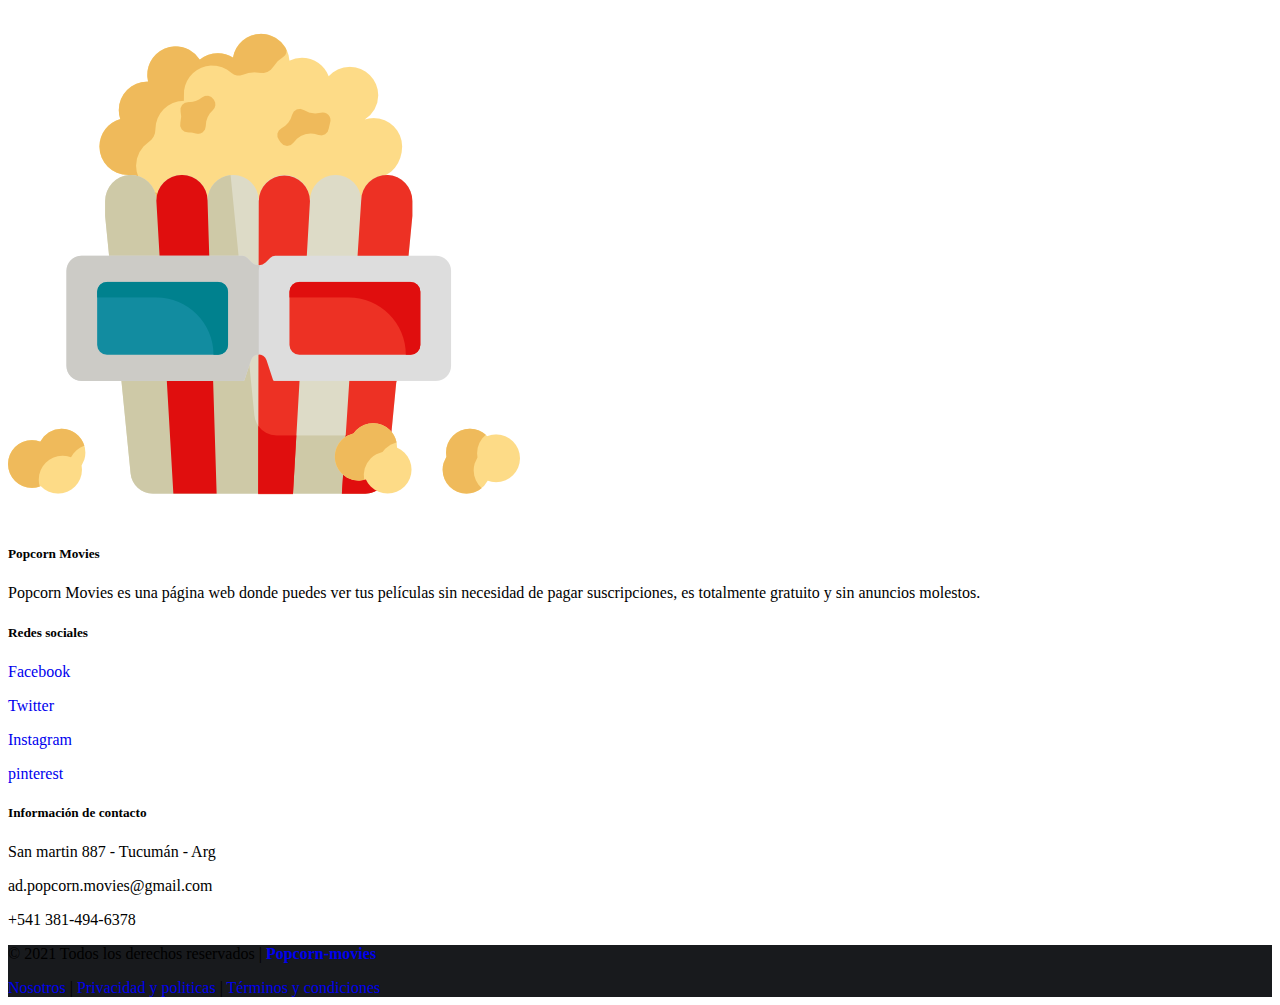
<file: footer.html>
<!DOCTYPE html>
<html lang="en">

<head>
    <meta charset="UTF-8">
    <meta http-equiv="X-UA-Compatible" content="IE=edge">
    <meta name="viewport" content="width=device-width, initial-scale=1.0">
    <link rel="stylesheet" href="css/style-footer.css">

</head>

<body>

    <footer class="bg-dark text-white pt-5 ">

        <div class="container text-center text-md-left">

            <div class="row text-center text-md-left">

                <div class="col-md-3 d-flex align-items-center mt-4 d-none d-sm-none d-md-block">

                    <a href="#" >
                        <img src="assets/img/popcornl2.png" class="img.logo mr-2 w-50" alt="">
                    </a>
                    <h5 class="text-uppercase mt-2 fond-weight-bold text-info style="text-decoration: none;"">Popcorn Movies</h5>
                </div>

                <div class="col-md-3 col-lg-3 col-xl-3 mx-auto mt-3">
                    
                    <p> Popcorn Movies es una página web donde puedes ver tus películas sin necesidad de pagar suscripciones, es totalmente gratuito y sin anuncios molestos. </p>
                    
                </div>

                <div class="col-md-2 col-lg-2 col-xl-2 mx-auto mt-3">
                    <h5 class="text-uppercase mb-4 fond-weight-bold text-info">Redes sociales</h5>
                    <p>
                        <a href="pagerror.html" class="text-white" style="text-decoration: none;"><i class="fab fa-facebook"></i> Facebook</a>
                    </p>
                    <p>
                        <a href="pagerror.html" class="text-white" style="text-decoration: none;"><i class="fab fa-twitter"></i> Twitter</a>
                    </p>
                    <p>
                        <a href="pagerror.html" class="text-white" style="text-decoration: none;"><i class="fab fa-instagram"></i> Instagram</a>
                    </p>
                    <p>
                        <a href="pagerror.html" class="text-white" style="text-decoration: none;"><i class="fab fa-pinterest"></i> pinterest</a>
                    </p>

                </div>

                <div class="col-md-4 col-lg-3 col-xl-3 mx-auto mt-3 pb-4">
                    <h5 class="text-uppercase mb-4 fond-weight-bold text-info">Información de contacto</h5>
                        <p>
                            <i class="fas fa-home mr-3"></i> San martin 887 - Tucumán - Arg
                        </p>
                        <p>
                            <i class="fas fa-envelope mr-3"></i> ad.popcorn.movies@gmail.com
                        </p>
                        <p>
                            <i class="fas fa-phone mr-3"></i> +541 381-494-6378
                        </p>

                </div>

            </div>
            
        </div>
        <div class="container-fluid text-center">

        <div class="row copyright-legal allign-items-center">
            <div class="col-12 col-md-6 ">
                <p>© 2021 Todos los derechos reservados | <a href="pagerror.html" style="text-decoration: none;"><strong class="text-info">Popcorn-movies</strong></a></p>
            </div>
            <div class="col-12 col-md-6 ">
                <a href="acerca_de.html" style="text-decoration: none;">Nosotros</a> | <a href="pagerror.html" style="text-decoration: none;">Privacidad y politicas</a> | <a href="pagerror.html" style="text-decoration: none;">Términos
                    y condiciones</a>
            </div>
        </div>
    </div>
    </footer>
</body>

</html>
</file>
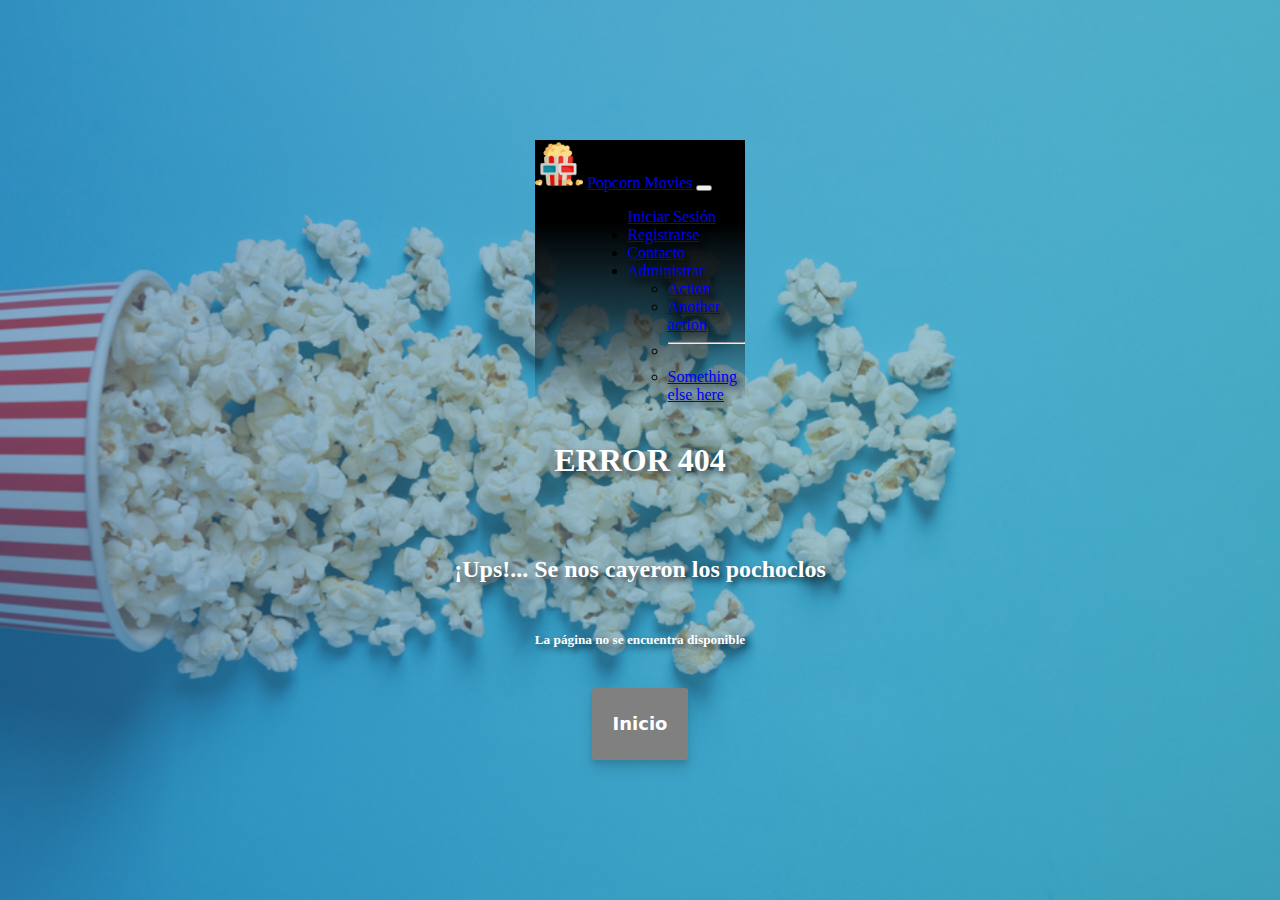
<file: pagerror.html>
<!DOCTYPE html>
<html lang="en">
<head>
    <meta charset="UTF-8">
    <meta http-equiv="X-UA-Compatible" content="IE=edge">
    <meta name="viewport" content="width=device-width, initial-scale=1.0">
    <link rel="stylesheet" href="css/pagerror.css">
    <link rel="stylesheet" href="/css/navbar.css">
    <!-- CSS only -->
    <link href="https://kit-pro.fontawesome.com/releases/v5.15.4/css/pro.min.css" rel="stylesheet">
    <link href="//db.onlinewebfonts.com/c/89d11a443c316da80dcb8f5e1f63c86e?family=Bauhaus+93" rel="stylesheet" type="text/css"/>
    <link href="https://cdn.jsdelivr.net/npm/bootstrap@5.1.3/dist/css/bootstrap.min.css" rel="stylesheet" integrity="sha384-1BmE4kWBq78iYhFldvKuhfTAU6auU8tT94WrHftjDbrCEXSU1oBoqyl2QvZ6jIW3" crossorigin="anonymous">

    <title>Página Error 404</title>
</head>
<body>

   <!-- Navbar -->
   <div class="fixed-top"> 
    <nav class="navbar navbar-expand-lg navbar-light">
    <div class="container-fluid">
      <img src="assets/img/popcornl2.png" alt="Popcorn Movies"> 
      <a class="navbar-brand text-light" href="#">Popcorn Movies</a>
      <button
        class="navbar-toggler"
        type="button"
        data-bs-toggle="collapse"
        data-bs-target="#navbarSupportedContent"
        aria-controls="navbarSupportedContent"
        aria-expanded="false"
        aria-label="Toggle navigation"
      >
        <span class="navbar-toggler-icon">                       
        </span>
      </button>
      <div class="collapse navbar-collapse" id="navbarSupportedContent">
        <ul class="navbar-nav me-auto mb-2 mb-lg-0">
          <li class="nav-item">
            <a class="nav-link text-light" aria-current="page" href="login.html"
              >Iniciar Sesión</a
            >
          </li>
          <li class="nav-item">
            <a class="nav-link text-light" href="registrarse.html">Registrarse</a>
          </li>
          <li class="nav-item">
            <a class="nav-link text-light" href="contacto.html">Contacto</a>
          </li>
          <li class="nav-item dropdown">
            <a
              class="nav-link dropdown-toggle text-light"
              href="#"
              id="navbarDropdown"
              role="button"
              data-bs-toggle="dropdown"
              aria-expanded="false"
            >
              Administrar
            </a>
            <ul class="dropdown-menu" aria-labelledby="navbarDropdown">
              <li><a class="dropdown-item" href="#">Action</a></li>
              <li><a class="dropdown-item" href="#">Another action</a></li>
              <li><hr class="dropdown-divider" /></li>
              <li>
                <a class="dropdown-item" href="#">Something else here</a>
              </li>
            </ul>
          </li>
        </ul>
      </div>
    </div>
  </nav>
 </div>

  <!--falta definir el estilo de letra y del btn-->
      <h1>ERROR 404</h1>
      <h2>¡Ups!... Se nos cayeron los pochoclos <i class="far fa-popcorn"></i></h2>
      <h5>La página no se encuentra disponible</h5>
      <button onclick="window.location.href='index.html';" class="button-popcorn" role="button">Inicio</button>

 <!-- JavaScript Bundle with Popper -->
<script src="https://cdn.jsdelivr.net/npm/bootstrap@5.1.3/dist/js/bootstrap.bundle.min.js" integrity="sha384-ka7Sk0Gln4gmtz2MlQnikT1wXgYsOg+OMhuP+IlRH9sENBO0LRn5q+8nbTov4+1p" crossorigin="anonymous"></script>   
</body>
</html>
</file>
<file: css/style-footer.css>
.row img:hover {
    transform: scale(1.1);
    box-shadow: 0px 0px 15px 15px #FFFFFF;
    -webkit-box-shadow: 0px 0px 15px 15px #4390B5;
    transition: all 0.8s;
}

.copyright-legal{
    background-color: #181a1d;
}
</file>
<file: css/pagerror.css>
body{
    margin: 0;
    min-height: 100vh;
    background-image: url(/assets/img/pop123.jfif);
    background-repeat: no-repeat;
    background-size: cover;
    background-position: center;
    background-attachment: fixed;
    display:flex;
    flex-direction:column;
    justify-content: center;
    align-items: center;
    
}
body::before{
    content: "";
    width: 100%;
    min-height: 100vh;
    position: absolute;
    top: 0%;
    left: 0;
    background: linear-gradient(90deg, rgb(43, 114, 177), #55a6b8 );
    opacity: 0.5;
    z-index: -1;
}

h1{
  text-align: center;
  color: white;
  z-index: 1;
  text-shadow: 4px 4px 6px rgba(0, 0, 0, 0.671);
  
}
h2{ 
  padding-top: 1.5em;
  text-align: center;
    color: white;
    z-index: 1;
    text-shadow: 4px 4px 6px rgba(0, 0, 0, 0.671);  

}

h5{
  padding-top: 0.5em;
  text-align: center;
  color: white;
    z-index: 1;
    text-shadow: 4px 4px 6px rgba(0, 0, 0, 0.671);
}

.btn-error{
  display: flex;
  justify-content: center;
}

.button-popcorn {
    margin-top: 1em;
    box-shadow: rgba(0, 0, 0, .1) 0 4px 5px, rgba(0, 0, 0, .1) 0 10px 13px;
    background-color: grey;
    border: 0;
    height: 8vh;
    border-radius: 3px;
    color: #fff;
    cursor: pointer;
    display: inline-block;
    font-family: system-ui,-apple-system,system-ui,"Segoe UI",Roboto,Ubuntu,"Helvetica Neue",sans-serif;
    font-size: 18px;
    font-weight: 600;
    outline: 0;
    padding: 16px 21px;
    text-align: center;
    text-decoration: none;
    transition: all .3s;
    user-select: none;
    -webkit-user-select: none;
    touch-action: manipulation;
  }
  
  .button-popcorn:before {
    background-color: initial;
    border-radius: 3px;
    content: "";
    height: 50%;
    left: 4%;
    opacity: .5;
    position: absolute;
    top: 0;
    transition: all .3s;
    width: 92%;
  }
  
  .button-popcorn:hover {
    background: rgb(71, 71, 71);
    box-shadow: rgba(255, 255, 255, .2) 0 3px 15px inset, rgba(0, 0, 0, .1) 0 3px 5px, rgba(0, 0, 0, .1) 0 10px 13px;
    transform: scale(1.05);
  }
</file>
<file: css/navbar.css>
.navbar{
  background: linear-gradient(180deg, rgba(0,0,0,1) 31%, rgba(0,0,0,0.6561975131849616) 66%, rgba(43,114,177,0) 100%);
  text-shadow: 4px 4px 6px rgb(0 0 0 / 80%);
}
.collapse{
  align-items: center;
  margin-left: 25%;
}
.navbar-toggler-icon{
  background-color: rgba(252,252,252,0.5);
  border-radius: 20%;
}
.carousel-item{
  height: 50vh;
}

nav img {
  width: 3em;
  height: 3em;
}

.navbar-brand {
  font-family: "Bauhaus 93"; src: url("//db.onlinewebfonts.com/t/89d11a443c316da80dcb8f5e1f63c86e.eot"); src: url("//db.onlinewebfonts.com/t/89d11a443c316da80dcb8f5e1f63c86e.eot?#iefix") format("embedded-opentype"), url("//db.onlinewebfonts.com/t/89d11a443c316da80dcb8f5e1f63c86e.woff2") format("woff2"), url("//db.onlinewebfonts.com/t/89d11a443c316da80dcb8f5e1f63c86e.woff") format("woff"), url("//db.onlinewebfonts.com/t/89d11a443c316da80dcb8f5e1f63c86e.ttf") format("truetype"), url("//db.onlinewebfonts.com/t/89d11a443c316da80dcb8f5e1f63c86e.svg#Bauhaus 93") format("svg"); 
  text-shadow: none;
}
</file>
